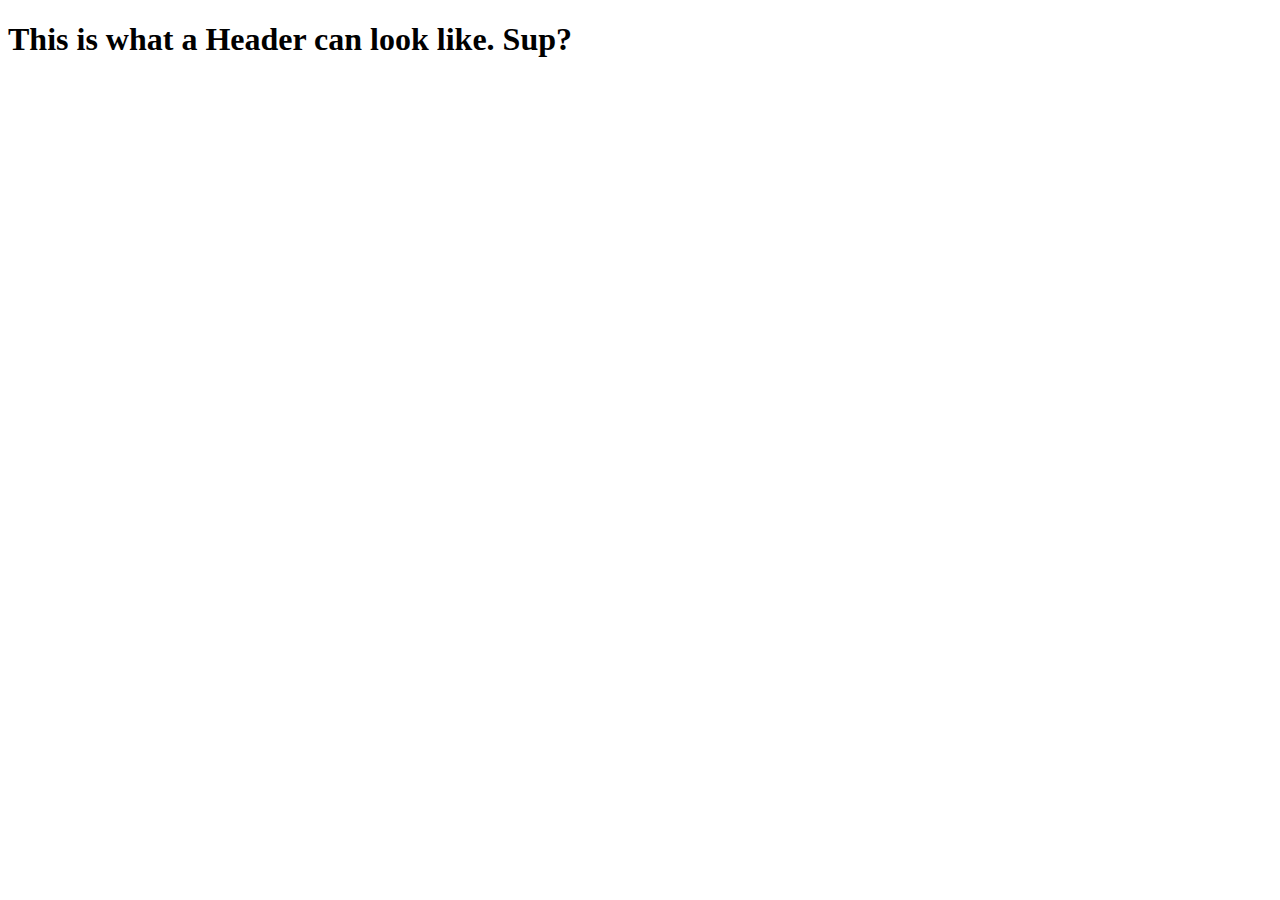
<file: Bootstrap-Installation/index.html>
<!doctype html>
<html lang="en">
  <head>
    <!-- Required meta tags -->
    <meta charset="utf-8">
    <meta name="viewport" content="width=device-width, initial-scale=1">

    <!-- Bootstrap CSS -->
    <link href="https://cdn.jsdelivr.net/npm/bootstrap@5.1.3/dist/css/bootstrap.min.css" rel="stylesheet" integrity="sha384-1BmE4kWBq78iYhFldvKuhfTAU6auU8tT94WrHftjDbrCEXSU1oBoqyl2QvZ6jIW3" crossorigin="anonymous">

    <title>Bootstrap Introduction (:</title>
  </head>
  <body>
    <h1>This is what a Header can look like. Sup?</h1>

    <!-- Optional JavaScript; choose one of the two! -->

    <!-- Option 1: Bootstrap Bundle with Popper -->
    <script src="https://cdn.jsdelivr.net/npm/bootstrap@5.1.3/dist/js/bootstrap.bundle.min.js" integrity="sha384-ka7Sk0Gln4gmtz2MlQnikT1wXgYsOg+OMhuP+IlRH9sENBO0LRn5q+8nbTov4+1p" crossorigin="anonymous"></script>

    <!-- Option 2: Separate Popper and Bootstrap JS -->
    <!--
    <script src="https://cdn.jsdelivr.net/npm/@popperjs/core@2.10.2/dist/umd/popper.min.js" integrity="sha384-7+zCNj/IqJ95wo16oMtfsKbZ9ccEh31eOz1HGyDuCQ6wgnyJNSYdrPa03rtR1zdB" crossorigin="anonymous"></script>
    <script src="https://cdn.jsdelivr.net/npm/bootstrap@5.1.3/dist/js/bootstrap.min.js" integrity="sha384-QJHtvGhmr9XOIpI6YVutG+2QOK9T+ZnN4kzFN1RtK3zEFEIsxhlmWl5/YESvpZ13" crossorigin="anonymous"></script>
    -->
  </body>
</html>
</file>
